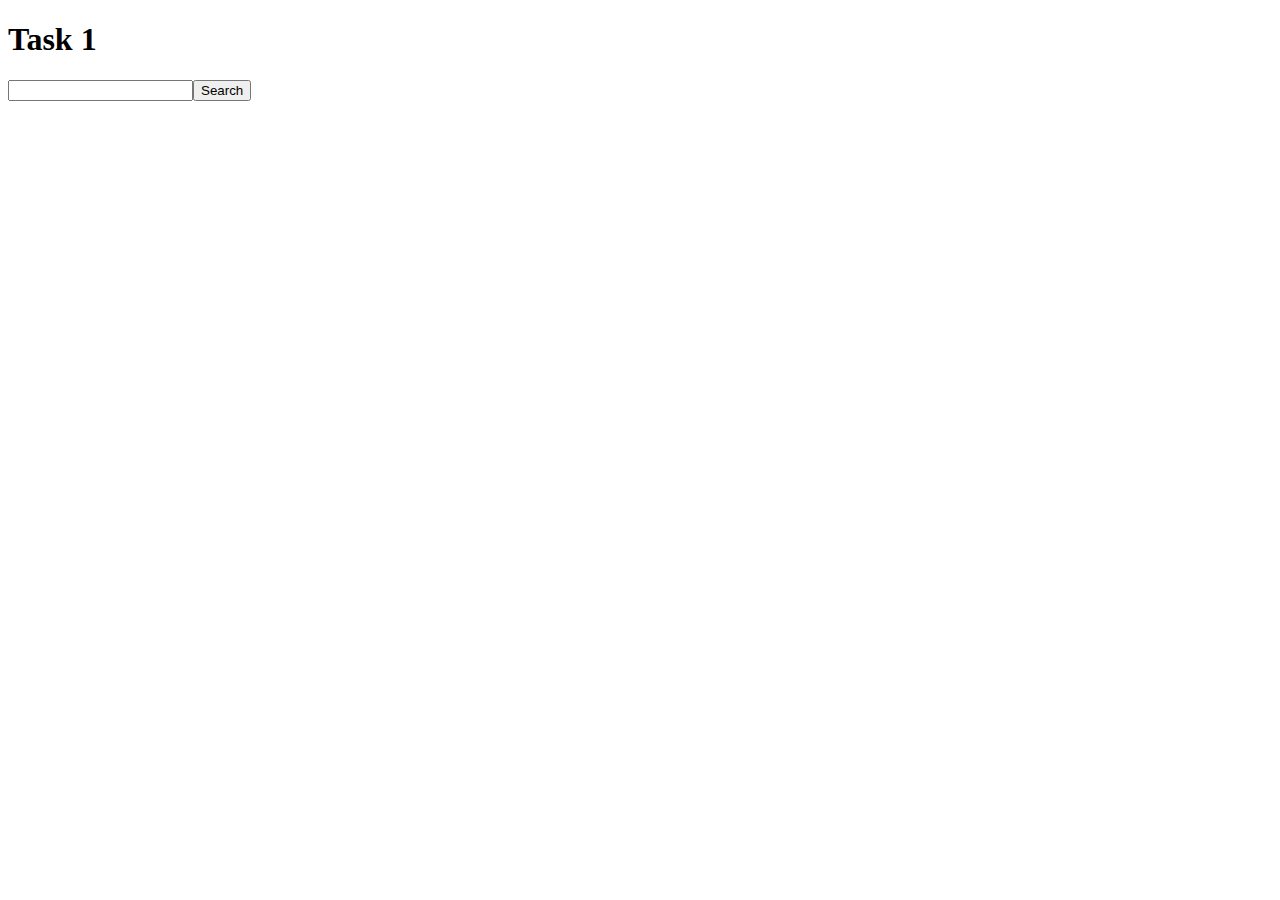
<file: src/index.html>
<!DOCTYPE html>
<html lang="ru">
  <head>
    <meta charset="UTF-8" />
    <meta name="viewport" content="width=device-width, initial-scale=1.0" />
    <title>Page title</title>
    <link rel="stylesheet" href="./sass/index.scss" />
    <script type="module" src="./index.js"></script>
  </head>
  <body>
    <h1>Task 1</h1>
    <form class="searchForm" id="searchForm">
      <input
        name="searchValue"
        type="text"
        class="searchForm-input"
        aria-label="input your request"
      /><button tpe="submit" class="searchForm-button">Search</button>
    </form>
    <ul class="productsList"></ul>
  </body>
</html>
</file>
